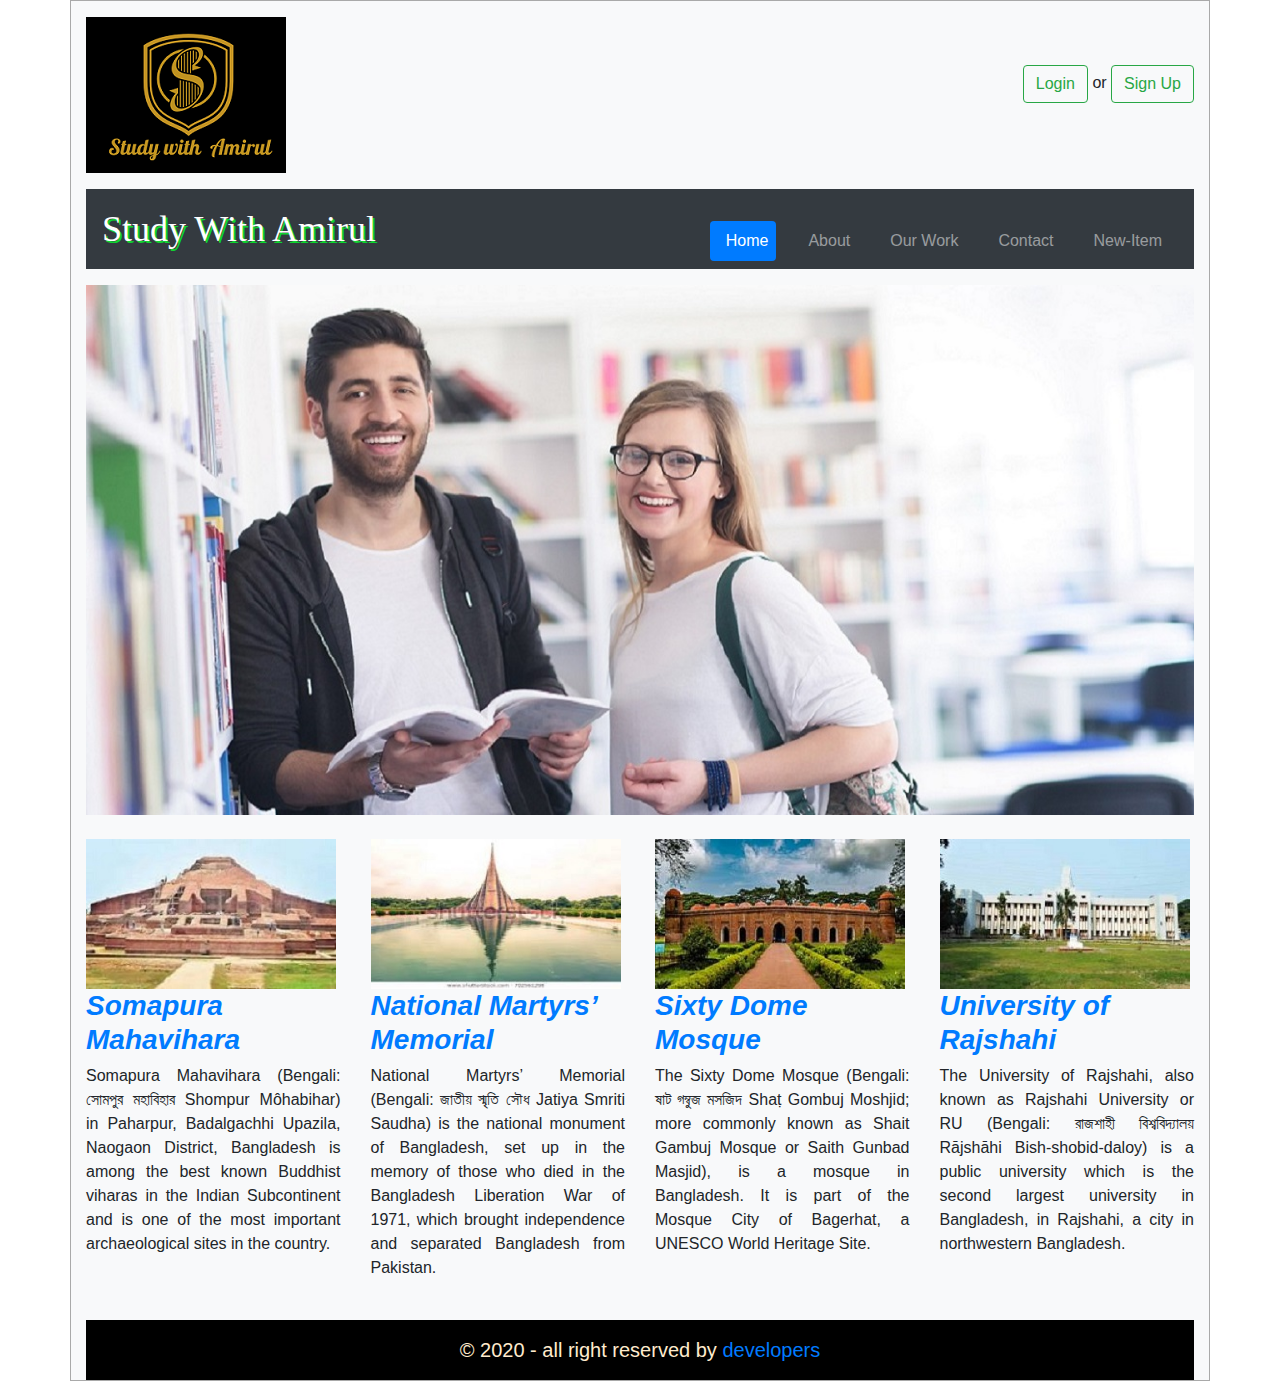
<file: index.html>
<!DOCTYPE html>
<html lang="en">

<head>
    <meta charset="UTF-8">
    <meta name="viewport" content="width=device-width, initial-scale=1.0">
    <title>Home-Study With Amirul</title>
    <link rel="stylesheet" href="css-files/css-style-style.css">
    <link rel="stylesheet" href="https://stackpath.bootstrapcdn.com/bootstrap/4.4.1/css/bootstrap.min.css"
        integrity="sha384-Vkoo8x4CGsO3+Hhxv8T/Q5PaXtkKtu6ug5TOeNV6gBiFeWPGFN9MuhOf23Q9Ifjh" crossorigin="anonymous">

</head>

<body>



    <!--main container section start-->
    <div class="container bg-light " style="border: darkgrey solid 1px">







        <!--header -->
        <div class="clearfix my-3">
            <div class="float-left">
                <a href="index.html">
                    <img src="image/logo2.png" alt="logo pic" class="pic" />
                </a>
            </div>

            <div class="float-right mt-5">
                <a class="btn btn-outline-success" href="login.html">Login</a> or
                <a class="btn btn-outline-success" href="SignUp.html">Sign Up</a>
            </div>
        </div>

        <!--header  end-->











        <!--menu container-->
        <nav class="navbar bg-dark navbar-dark navbar-expand-lg mb-3">
            <a class="navbar-brand rounded " style="font-size: 36px; font-family:Times,serif; text-shadow:2px 2px rgb(15, 211, 48);" href="index.html">Study With Amirul</a>
            <button class="navbar-toggler bg-primary" type="button" data-toggle="collapse" data-target="#main-nav">
                <span class="navbar-toggler-icon"></span></button>
            <div id="main-nav" class="mt-4 collapse navbar-collapse">
                <ul class="navbar-nav nav-pills" style="margin-left: auto">
                    <li class="nav-item"><a class="pl-3 active nav-link mx-2" href="index.html">Home</a></li>
                    <li class="nav-item"><a class="pl-3 nav-link mx-2" href="about.html">About</a></li>
                    <li class="nav-item"><a class="pl-3 nav-link mx-2" href="work.html">Our Work</a></li>
                    <li class="nav-item"><a class="pl-3 nav-link mx-2" href="contact.html">Contact</a></li>
                    <li class="nav-item"><a class="pl-3 nav-link mx-2" href="new-item.html">New-Item</a></li>
                </ul>
            </div>
        </nav>

        <!--menu container end-->











        <!--Banner section-->
        <div class="banner">
            <!--banner title start-->
            <div class="item">
                <img src="image/cover-photo.png" alt="banner photo" />
                <h1 class="banner-title">Welcome to <a href="index.html">Study With Amirul</a></h1>
            </div>
            <!--bannner title end-->
        </div>
        <!--Banner section end-->









        <!--Grid section -->
        <div class="row my-4">
            <div class="col">
                <article>
                    <img class="grid-image" src="image/Grid/img1.jpg" alt="post 1">
                    <h2 class="h3 font-weight-bold font-italic">
                        <a href="https://en.wikipedia.org/wiki/Somapura_Mahavihara">Somapura Mahavihara</a>
                    </h2>
                    <p class="text-justify grid-text">
                        Somapura Mahavihara (Bengali: সোমপুর মহাবিহার Shompur Môhabihar)
                        in Paharpur, Badalgachhi Upazila, Naogaon District, Bangladesh is
                        among the best known Buddhist viharas in the Indian Subcontinent and
                        is one of the most important archaeological sites in the country.
                    </p>
                </article>
            </div>

            <div class="col">
                <article>
                    <img class="grid-image" src="image/Grid/img2.jpg" alt="post 2">
                    <h2 class="h3  font-weight-bold font-italic">
                        <a href="https://en.wikipedia.org/wiki/National_Martyrs%E2%80%99_Memorial">National Martyrs’
                            Memorial</a>
                    </h2>
                    <p class="text-justify grid-text">
                        National Martyrs’ Memorial (Bengali: জাতীয় স্মৃতি সৌধ Jatiya Smriti Saudha)
                        is the national monument of Bangladesh, set up in the memory of those who
                        died in the Bangladesh Liberation War of 1971, which brought independence
                        and separated Bangladesh from Pakistan.
                    </p>
                </article>
            </div>

            <div class="col">
                <article>
                    <img class="grid-image" src="image/Grid/img3.jpg" alt="post 3">
                    <h2 class="h3  font-weight-bold font-italic">
                        <a href="https://en.wikipedia.org/wiki/Sixty_Dome_Mosque">Sixty Dome Mosque</a>
                    </h2>
                    <p class="text-justify grid-text">
                        The Sixty Dome Mosque (Bengali: ষাট গম্বুজ মসজিদ Shaṭ
                        Gombuj Moshjid; more commonly known as Shait Gambuj
                        Mosque or Saith Gunbad Masjid), is a mosque in
                        Bangladesh. It is part of the Mosque City of Bagerhat,
                        a UNESCO World Heritage Site.
                    </p>
                </article>
            </div>

            <div class="col">
                <article>
                    <img class="grid-image" src="image/Grid/img4.jpg" alt="post 4">
                    <h2 class="h3  font-weight-bold font-italic">
                        <a href="http://www.ru.ac.bd/">University of Rajshahi</a>
                    </h2>
                    <p class="text-justify grid-text">
                        The University of Rajshahi, also known as Rajshahi
                        University or RU (Bengali: রাজশাহী বিশ্ববিদ্যালয় Rājshāhi
                        Bish-shobid-daloy) is a public university which is the
                        second largest university in Bangladesh, in Rajshahi, a
                        city in northwestern Bangladesh.
                    </p>
                </article>
            </div>
        </div>
        <!--Grid section -->










        <!--footer section-->

        <footer class="copyright">
            <p>&copy; 2020 - all right reserved by <a href="#">developers</a> </p>
        </footer>
        <!--footer section end-->








    </div>  <!--main container section end-->






    <script src="https://code.jquery.com/jquery-3.4.1.slim.min.js"
        integrity="sha384-J6qa4849blE2+poT4WnyKhv5vZF5SrPo0iEjwBvKU7imGFAV0wwj1yYfoRSJoZ+n"
        crossorigin="anonymous"></script>
    <script src="https://cdn.jsdelivr.net/npm/popper.js@1.16.0/dist/umd/popper.min.js"
        integrity="sha384-Q6E9RHvbIyZFJoft+2mJbHaEWldlvI9IOYy5n3zV9zzTtmI3UksdQRVvoxMfooAo"
        crossorigin="anonymous"></script>
    <script src="https://stackpath.bootstrapcdn.com/bootstrap/4.4.1/js/bootstrap.min.js"
        integrity="sha384-wfSDF2E50Y2D1uUdj0O3uMBJnjuUD4Ih7YwaYd1iqfktj0Uod8GCExl3Og8ifwB6"
        crossorigin="anonymous"></script>

</body>

</html>
</file>
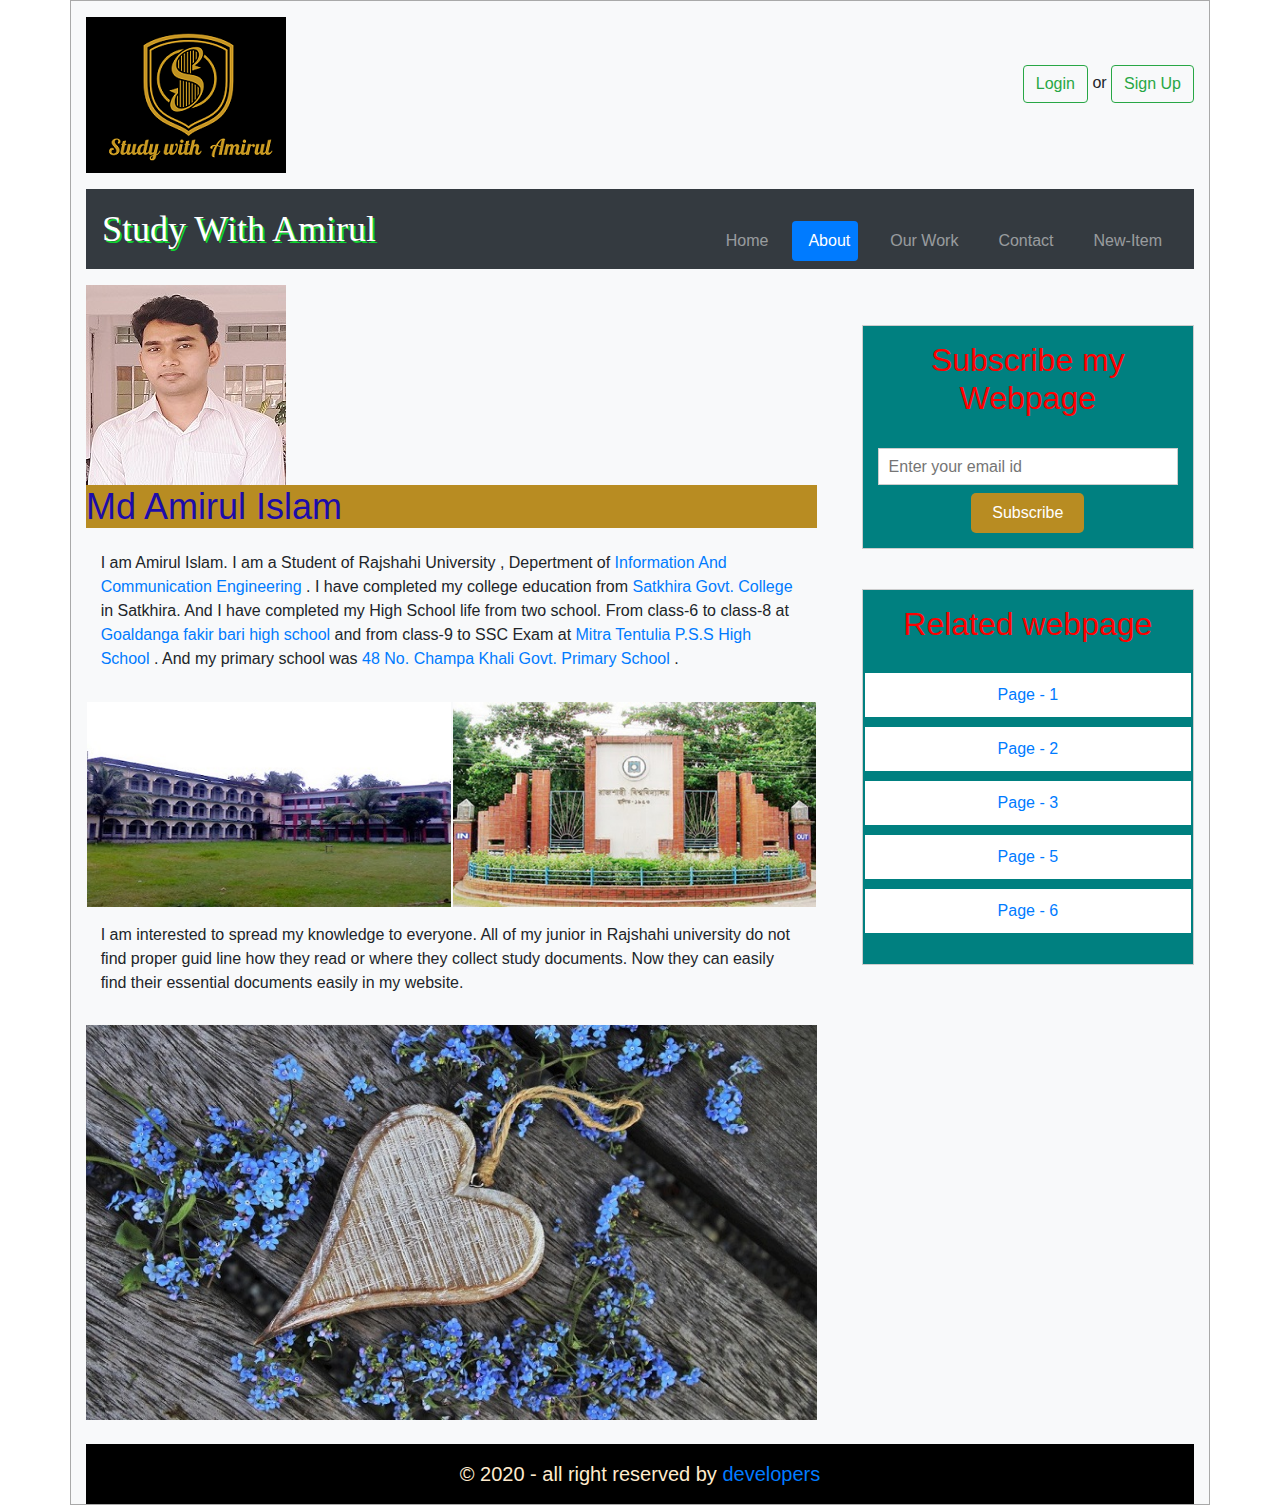
<file: about.html>
<!DOCTYPE html>
<html lang="en">

<head>
    <meta charset="UTF-8">
    <meta name="viewport" content="width=device-width, initial-scale=1.0">
    <title>Home-Study With Amirul</title>
    <link rel="stylesheet" href="css-files/css-style-style.css">
    <link rel="stylesheet" href="https://stackpath.bootstrapcdn.com/bootstrap/4.4.1/css/bootstrap.min.css"
        integrity="sha384-Vkoo8x4CGsO3+Hhxv8T/Q5PaXtkKtu6ug5TOeNV6gBiFeWPGFN9MuhOf23Q9Ifjh" crossorigin="anonymous">

</head>

<body>



    <!--main container section start-->
    <div class="container bg-light " style="border: darkgrey solid 1px">







        <!--header -->
        <div class="clearfix my-3">
            <div class="float-left">
                <a href="index.html">
                    <img src="image/logo2.png" alt="logo pic" class="pic" />
                </a>
            </div>

            <div class="float-right mt-5">
                <a class="btn btn-outline-success" href="login.html">Login</a> or
                <a class="btn btn-outline-success" href="SignUp.html">Sign Up</a>
            </div>
        </div>

        <!--header  end-->











        <!--menu container-->
        <nav class="navbar bg-dark navbar-dark navbar-expand-lg mb-3">
            <a class="navbar-brand rounded " style="font-size: 36px; font-family:Times,serif; text-shadow:2px 2px rgb(15, 211, 48);" href="index.html">Study With Amirul</a>
            <button class="navbar-toggler bg-primary" type="button" data-toggle="collapse" data-target="#main-nav">
                <span class="navbar-toggler-icon"></span></button>
            <div id="main-nav" class="mt-4 collapse navbar-collapse">
                <ul class="navbar-nav nav-pills" style="margin-left: auto">
                    <li class="nav-item"><a class="pl-3 nav-link mx-2" href="index.html">Home</a></li>
                    <li class="nav-item"><a class="pl-3 active nav-link mx-2" href="about.html">About</a></li>
                    <li class="nav-item"><a class="pl-3 nav-link mx-2" href="work.html">Our Work</a></li>
                    <li class="nav-item"><a class="pl-3 nav-link mx-2" href="contact.html">Contact</a></li>
                    <li class="nav-item"><a class="pl-3 nav-link mx-2" href="new-item.html">New-Item</a></li>
                </ul>
            </div>
        </nav>

        <!--menu container end-->











       <!--about us body start-->
       <div class="about-container clearfix mb-4">

        <!--left text portion-->
        <div class="text-portion">
            <div class="my-image">
                <img src="image/amirul.jpg" alt="amirul picture">
                <h1>Md Amirul Islam</h1>
            </div>
            
            <p class="about-text">I am Amirul Islam. I am a Student of Rajshahi 
                University , Depertment of 
                <a href="http://www.ru.ac.bd/ice/">
                    Information And Communication Engineering
                </a> . I have completed my college education from 
                <a href="https://www.satkhiragovtcollege.edu.bd/">
                Satkhira Govt. College </a> in Satkhira. And I have completed 
                my High School life from two school. From class-6 to class-8 at 
                <a href="https://www.sohopathi.com/goaldanga-fakirbari-high-school/">
                Goaldanga fakir bari high school</a> and from class-9 to SSC Exam at 
                <a href="https://mitratetuliapsshighschool.jessoreboard.gov.bd/">
                Mitra Tentulia P.S.S High School</a> . And my primary school was 
                <a href="http://51.79.132.81/website/web/1712958307">
                48 No. Champa Khali Govt. Primary School</a> . 
            </p>
            <div class="educational-institutions">
                <div class="image2" is="ru">
                    <img width="100%" src="image/Educational-institutions/college.jpeg" alt="College">
                </div>
                <div class="image2" id="college">
                    <img width="100%" src="image/Educational-institutions/ru.jpg" alt="University">
                </div>
            </div>
            <div class="clearfix"></div>

            <p class="about-text">I am interested to spread my knowledge to everyone.
                All of my junior in Rajshahi university do not find
                proper guid line how they read or where they collect 
                study documents. Now they can easily find their essential 
                documents easily in my website. 
            </p>
            <img src="image/aboutme.jpg" alt="about me" height="auto" width="100%">
        </div><!--left text portion end-->


        
        <!--right sub portion-->
        <div id="side-bar" class="sub-portion">
            <aside class="widgets">
                <div class="subscribe">
                    <h2>Subscribe my Webpage</h2>
                    <form action="#" method="POST">
                        <input type="emai" name="email"
                        placeholder="Enter your email id">

                        <button class="bttn mt-2" type="submit">Subscribe</button>
                    </form>
                </div>
            </aside>
                
            <aside class="widgets">
                <div class="other-pages">
                    <h2>Related webpage</h2>
                    <ul>
                        <li><a href="#">Page - 1</a></li>
                        <li><a href="#">Page - 2</a></li>
                        <li><a href="#">Page - 3</a></li>
                        <li><a href="#">Page - 5</a></li>
                        <li><a href="#">Page - 6</a></li>
                    </ul>
                </div>
            </aside>

        </div><!--right sub portion end-->

        <div class="clearfix"></div>
    </div>
    <!--about us body end-->










        <!--footer section-->

        <footer class="copyright">
            <p>&copy; 2020 - all right reserved by <a href="#">developers</a> </p>
        </footer>
        <!--footer section end-->








    </div>  <!--main container section end-->






    <script src="https://code.jquery.com/jquery-3.4.1.slim.min.js"
        integrity="sha384-J6qa4849blE2+poT4WnyKhv5vZF5SrPo0iEjwBvKU7imGFAV0wwj1yYfoRSJoZ+n"
        crossorigin="anonymous"></script>
    <script src="https://cdn.jsdelivr.net/npm/popper.js@1.16.0/dist/umd/popper.min.js"
        integrity="sha384-Q6E9RHvbIyZFJoft+2mJbHaEWldlvI9IOYy5n3zV9zzTtmI3UksdQRVvoxMfooAo"
        crossorigin="anonymous"></script>
    <script src="https://stackpath.bootstrapcdn.com/bootstrap/4.4.1/js/bootstrap.min.js"
        integrity="sha384-wfSDF2E50Y2D1uUdj0O3uMBJnjuUD4Ih7YwaYd1iqfktj0Uod8GCExl3Og8ifwB6"
        crossorigin="anonymous"></script>

</body>

</html>
</file>
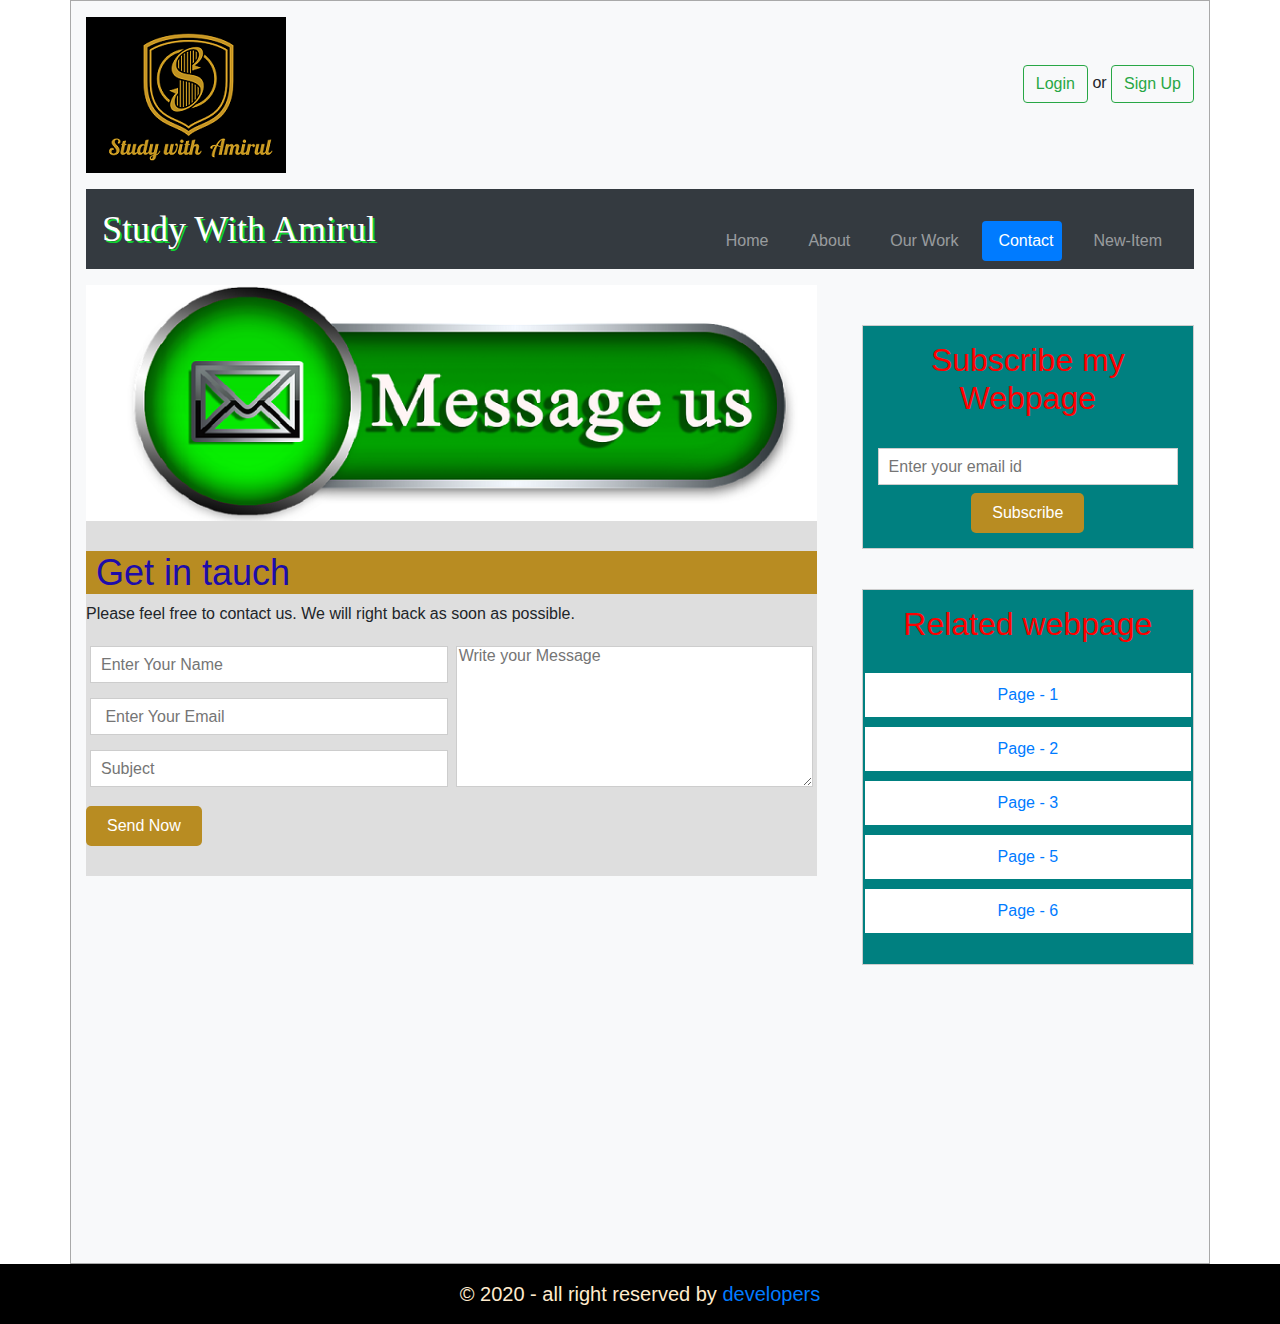
<file: contact.html>
<!DOCTYPE html>
<html lang="en">

<head>
    <meta charset="UTF-8">
    <meta name="viewport" content="width=device-width, initial-scale=1.0">
    <title>Home-Study With Amirul</title>
    <link rel="stylesheet" href="css-files/css-style-style.css">
    <link rel="stylesheet" href="https://stackpath.bootstrapcdn.com/bootstrap/4.4.1/css/bootstrap.min.css"
        integrity="sha384-Vkoo8x4CGsO3+Hhxv8T/Q5PaXtkKtu6ug5TOeNV6gBiFeWPGFN9MuhOf23Q9Ifjh" crossorigin="anonymous">

</head>

<body>



    <!--main container section start-->
    <div class="container bg-light " style="border: darkgrey solid 1px">







        <!--header -->
        <div class="clearfix my-3">
            <div class="float-left">
                <a href="index.html">
                    <img src="image/logo2.png" alt="logo pic" class="pic" />
                </a>
            </div>

            <div class="float-right mt-5">
                <a class="btn btn-outline-success" href="login.html">Login</a> or
                <a class="btn btn-outline-success" href="SignUp.html">Sign Up</a>
            </div>
        </div>

        <!--header  end-->











        <!--menu container-->
        <nav class="navbar bg-dark navbar-dark navbar-expand-lg mb-3">
            <a class="navbar-brand rounded " style="font-size: 36px; font-family:Times,serif; text-shadow:2px 2px rgb(15, 211, 48);" href="index.html">Study With Amirul</a>
            <button class="navbar-toggler bg-primary" type="button" data-toggle="collapse" data-target="#main-nav">
                <span class="navbar-toggler-icon"></span></button>
            <div id="main-nav" class="mt-4 collapse navbar-collapse">
                <ul class="navbar-nav nav-pills" style="margin-left: auto">
                    <li class="nav-item"><a class="pl-3 nav-link mx-2" href="index.html">Home</a></li>
                    <li class="nav-item"><a class="pl-3 nav-link mx-2" href="about.html">About</a></li>
                    <li class="nav-item"><a class="pl-3 nav-link mx-2" href="work.html">Our Work</a></li>
                    <li class="nav-item"><a class="pl-3 nav-link mx-2 active" href="contact.html">Contact</a></li>
                    <li class="nav-item"><a class="pl-3 nav-link mx-2" href="new-item.html">New-Item</a></li>
                </ul>
            </div>
        </nav>

        <!--menu container end-->











        <!--left text portion-->
        <div class="text-portion">
            <div class="contact-portion">
                <div class="">
                    <img width="100%" src="image/message-us.png" alt="Message me">
                    <h1>Get in tauch</h1>
                    <p>Please feel free to contact us. We will right back as soon as possible.</p>
                    <form action="#" class="contact-us clearfix">
                        <div class="col-22 float-left p-1">
                            <input class="" type="text" name="Your name" placeholder="Enter Your Name">
                            <input type="email" name="Your email" placeholder=" Enter Your Email">
                            <input type="text" name="Subject" placeholder="Subject">
                        </div>
                        <div class="col-22 float-right p-1" id="r">
                            <textarea name="yourmessage" id="" cols="30" rows="10"
                                placeholder="Write your Message"></textarea>

                        </div>
                        <div class="clearfixx"></div>
                    </form>
                    <button type="submit" class="bttn">Send Now</button>
                    <div class="clearfixx"></div>

                </div>
            </div>
            <div class="map-area">
                <iframe
                    src="https://www.google.com/maps/embed?pb=!1m18!1m12!1m3!1d70170.5242545078!2d88.59519283224365!3d24.34610565873106!2m3!1f0!2f0!3f0!3m2!1i1024!2i768!4f13.1!3m3!1m2!1s0x39fbf02db6d04b59%3A0xaa58eb411ea3ec5c!2sUniversity%20of%20Rajshahi!5e0!3m2!1sen!2sbd!4v1588128004832!5m2!1sen!2sbd"
                    width="100%" height="350" frameborder="0" style="border:0;" allowfullscreen="" aria-hidden="false"
                    tabindex="0"></iframe>
            </div>
        </div>

        <!--left text portion end-->



        <!--right sub portion-->
        <div id="side-bar" class="sub-portion">
            <aside class="widgets">
                <div class="subscribe">
                    <h2>Subscribe my Webpage</h2>
                    <form action="#" method="POST">
                        <input type="emai" name="email" placeholder="Enter your email id">

                        <button class="bttn mt-2" type="submit">Subscribe</button>
                    </form>
                </div>
            </aside>

            <aside class="widgets">
                <div class="other-pages">
                    <h2>Related webpage</h2>
                    <ul>
                        <li><a href="#">Page - 1</a></li>
                        <li><a href="#">Page - 2</a></li>
                        <li><a href="#">Page - 3</a></li>
                        <li><a href="#">Page - 5</a></li>
                        <li><a href="#">Page - 6</a></li>
                    </ul>
                </div>
            </aside>

        </div>
        <!--right sub portion end-->

        <div class="clearfix"></div>
    </div>
    <!--about us body end-->










        <!--footer section-->

        <footer class="copyright">
            <p>&copy; 2020 - all right reserved by <a href="#">developers</a> </p>
        </footer>
        <!--footer section end-->








    </div>  <!--main container section end-->






    <script src="https://code.jquery.com/jquery-3.4.1.slim.min.js"
        integrity="sha384-J6qa4849blE2+poT4WnyKhv5vZF5SrPo0iEjwBvKU7imGFAV0wwj1yYfoRSJoZ+n"
        crossorigin="anonymous"></script>
    <script src="https://cdn.jsdelivr.net/npm/popper.js@1.16.0/dist/umd/popper.min.js"
        integrity="sha384-Q6E9RHvbIyZFJoft+2mJbHaEWldlvI9IOYy5n3zV9zzTtmI3UksdQRVvoxMfooAo"
        crossorigin="anonymous"></script>
    <script src="https://stackpath.bootstrapcdn.com/bootstrap/4.4.1/js/bootstrap.min.js"
        integrity="sha384-wfSDF2E50Y2D1uUdj0O3uMBJnjuUD4Ih7YwaYd1iqfktj0Uod8GCExl3Og8ifwB6"
        crossorigin="anonymous"></script>

</body>

</html>
</file>
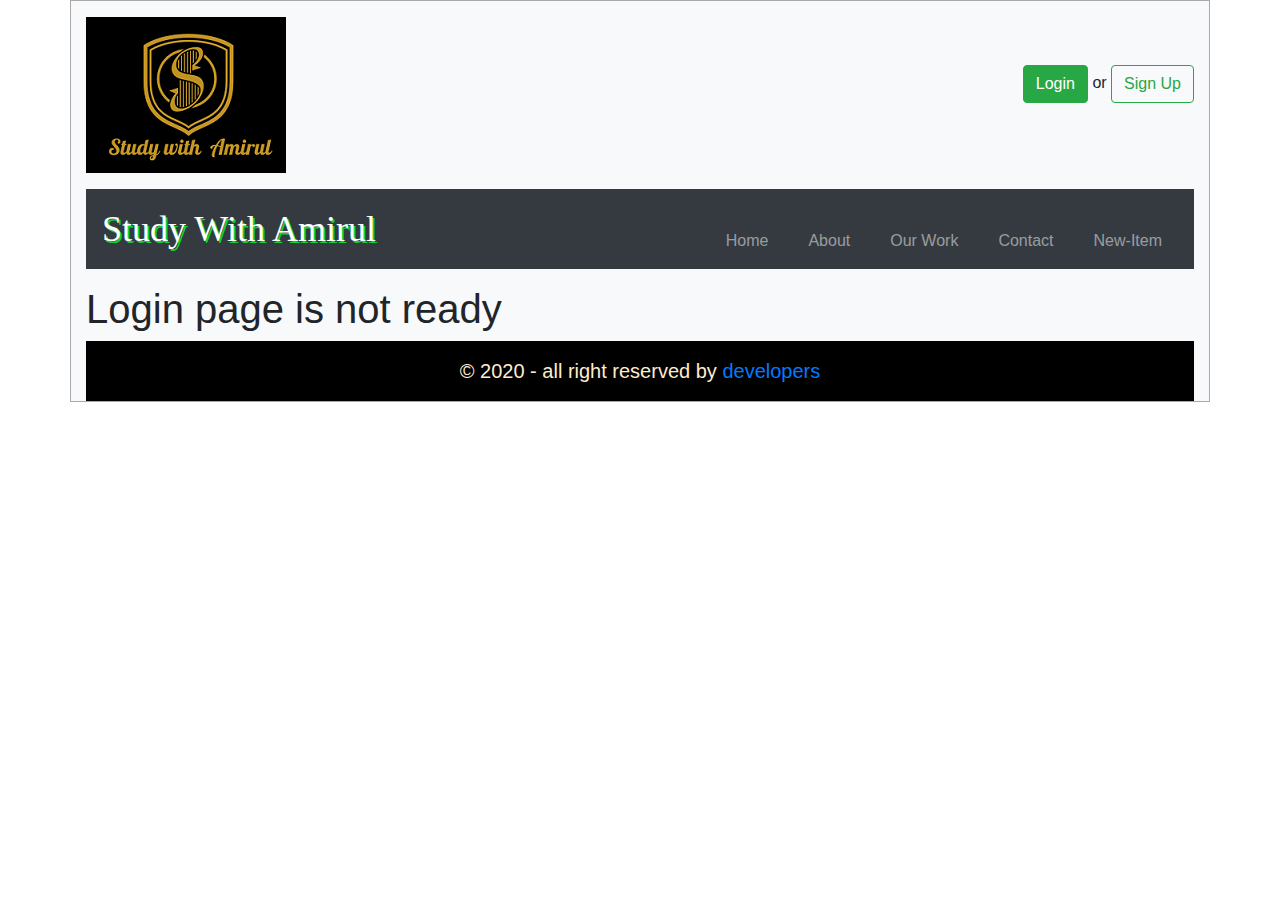
<file: login.html>
<!DOCTYPE html>
<html lang="en">

<head>
    <meta charset="UTF-8">
    <meta name="viewport" content="width=device-width, initial-scale=1.0">
    <title>Home-Study With Amirul</title>
    <link rel="stylesheet" href="css-files/css-style-style.css">
    <link rel="stylesheet" href="https://stackpath.bootstrapcdn.com/bootstrap/4.4.1/css/bootstrap.min.css"
        integrity="sha384-Vkoo8x4CGsO3+Hhxv8T/Q5PaXtkKtu6ug5TOeNV6gBiFeWPGFN9MuhOf23Q9Ifjh" crossorigin="anonymous">

</head>

<body>



    <!--main container section start-->
    <div class="container bg-light " style="border: darkgrey solid 1px">







        <!--header -->
        <div class="clearfix my-3">
            <div class="float-left">
                <a href="index.html">
                    <img src="image/logo2.png" alt="logo pic" class="pic" />
                </a>
            </div>

            <div class="float-right mt-5">
                <a class="btn active btn-outline-success" href="login.html">Login</a> or
                <a class="btn btn-outline-success" href="SignUp.html">Sign Up</a>
            </div>
        </div>

        <!--header  end-->











        <!--menu container-->
        <nav class="navbar bg-dark navbar-dark navbar-expand-lg mb-3">
            <a class="navbar-brand rounded " style="font-size: 36px; font-family:Times,serif; text-shadow:2px 2px rgb(15, 211, 48);" href="index.html">Study With Amirul</a>
            <button class="navbar-toggler bg-primary" type="button" data-toggle="collapse" data-target="#main-nav">
                <span class="navbar-toggler-icon"></span></button>
            <div id="main-nav" class="mt-4 collapse navbar-collapse">
                <ul class="navbar-nav nav-pills" style="margin-left: auto">
                    <li class="nav-item"><a class="pl-3 nav-link mx-2" href="index.html">Home</a></li>
                    <li class="nav-item"><a class="pl-3 nav-link mx-2" href="about.html">About</a></li>
                    <li class="nav-item"><a class="pl-3 nav-link mx-2" href="work.html">Our Work</a></li>
                    <li class="nav-item"><a class="pl-3 nav-link mx-2" href="contact.html">Contact</a></li>
                    <li class="nav-item"><a class="pl-3 nav-link mx-2" href="new-item.html">New-Item</a></li>
                </ul>
            </div>
        </nav>

        <!--menu container end-->











        <h1>Login page is not ready</h1>










        <!--footer section-->

        <footer class="copyright">
            <p>&copy; 2020 - all right reserved by <a href="#">developers</a> </p>
        </footer>
        <!--footer section end-->








    </div>  <!--main container section end-->






    <script src="https://code.jquery.com/jquery-3.4.1.slim.min.js"
        integrity="sha384-J6qa4849blE2+poT4WnyKhv5vZF5SrPo0iEjwBvKU7imGFAV0wwj1yYfoRSJoZ+n"
        crossorigin="anonymous"></script>
    <script src="https://cdn.jsdelivr.net/npm/popper.js@1.16.0/dist/umd/popper.min.js"
        integrity="sha384-Q6E9RHvbIyZFJoft+2mJbHaEWldlvI9IOYy5n3zV9zzTtmI3UksdQRVvoxMfooAo"
        crossorigin="anonymous"></script>
    <script src="https://stackpath.bootstrapcdn.com/bootstrap/4.4.1/js/bootstrap.min.js"
        integrity="sha384-wfSDF2E50Y2D1uUdj0O3uMBJnjuUD4Ih7YwaYd1iqfktj0Uod8GCExl3Og8ifwB6"
        crossorigin="anonymous"></script>

</body>

</html>
</file>
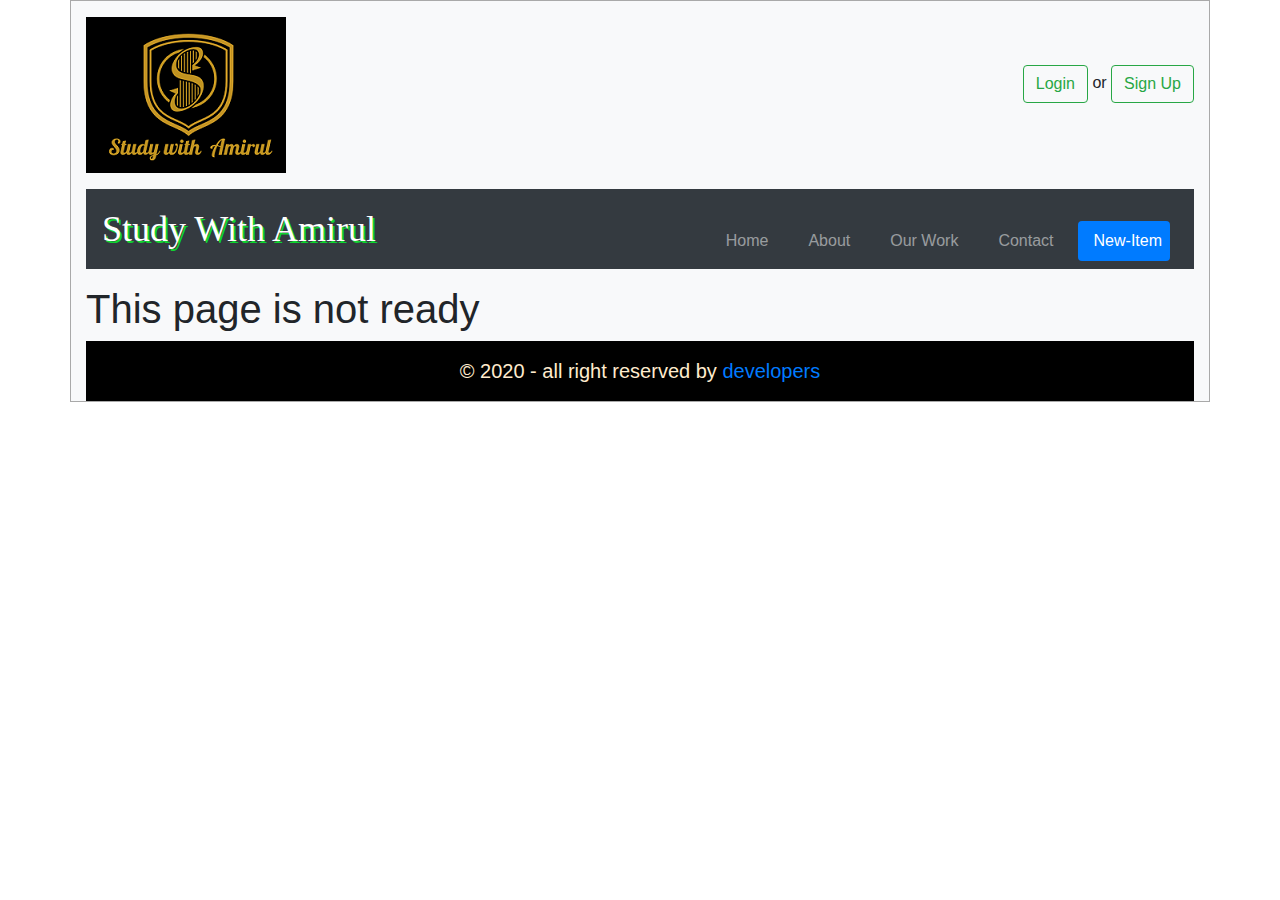
<file: new-item.html>
<!DOCTYPE html>
<html lang="en">

<head>
    <meta charset="UTF-8">
    <meta name="viewport" content="width=device-width, initial-scale=1.0">
    <title>Home-Study With Amirul</title>
    <link rel="stylesheet" href="css-files/css-style-style.css">
    <link rel="stylesheet" href="https://stackpath.bootstrapcdn.com/bootstrap/4.4.1/css/bootstrap.min.css"
        integrity="sha384-Vkoo8x4CGsO3+Hhxv8T/Q5PaXtkKtu6ug5TOeNV6gBiFeWPGFN9MuhOf23Q9Ifjh" crossorigin="anonymous">

</head>

<body>



    <!--main container section start-->
    <div class="container bg-light " style="border: darkgrey solid 1px">







        <!--header -->
        <div class="clearfix my-3">
            <div class="float-left">
                <a href="index.html">
                    <img src="image/logo2.png" alt="logo pic" class="pic" />
                </a>
            </div>

            <div class="float-right mt-5">
                <a class="btn btn-outline-success" href="login.html">Login</a> or
                <a class="btn btn-outline-success" href="SignUp.html">Sign Up</a>
            </div>
        </div>

        <!--header  end-->











        <!--menu container-->
        <nav class="navbar bg-dark navbar-dark navbar-expand-lg mb-3">
            <a class="navbar-brand rounded " style="font-size: 36px; font-family:Times,serif; text-shadow:2px 2px rgb(15, 211, 48);" href="index.html">Study With Amirul</a>
            <button class="navbar-toggler bg-primary" type="button" data-toggle="collapse" data-target="#main-nav">
                <span class="navbar-toggler-icon"></span></button>
            <div id="main-nav" class="mt-4 collapse navbar-collapse">
                <ul class="navbar-nav nav-pills" style="margin-left: auto">
                    <li class="nav-item"><a class="pl-3 nav-link mx-2" href="index.html">Home</a></li>
                    <li class="nav-item"><a class="pl-3 nav-link mx-2" href="about.html">About</a></li>
                    <li class="nav-item"><a class="pl-3 nav-link mx-2" href="work.html">Our Work</a></li>
                    <li class="nav-item"><a class="pl-3 nav-link mx-2" href="contact.html">Contact</a></li>
                    <li class="nav-item"><a class="pl-3 active nav-link mx-2" href="new-item.html">New-Item</a></li>
                </ul>
            </div>
        </nav>

        <!--menu container end-->











        <h1>This page is not ready</h1>










        <!--footer section-->

        <footer class="copyright">
            <p>&copy; 2020 - all right reserved by <a href="#">developers</a> </p>
        </footer>
        <!--footer section end-->








    </div>  <!--main container section end-->






    <script src="https://code.jquery.com/jquery-3.4.1.slim.min.js"
        integrity="sha384-J6qa4849blE2+poT4WnyKhv5vZF5SrPo0iEjwBvKU7imGFAV0wwj1yYfoRSJoZ+n"
        crossorigin="anonymous"></script>
    <script src="https://cdn.jsdelivr.net/npm/popper.js@1.16.0/dist/umd/popper.min.js"
        integrity="sha384-Q6E9RHvbIyZFJoft+2mJbHaEWldlvI9IOYy5n3zV9zzTtmI3UksdQRVvoxMfooAo"
        crossorigin="anonymous"></script>
    <script src="https://stackpath.bootstrapcdn.com/bootstrap/4.4.1/js/bootstrap.min.js"
        integrity="sha384-wfSDF2E50Y2D1uUdj0O3uMBJnjuUD4Ih7YwaYd1iqfktj0Uod8GCExl3Og8ifwB6"
        crossorigin="anonymous"></script>

</body>

</html>
</file>
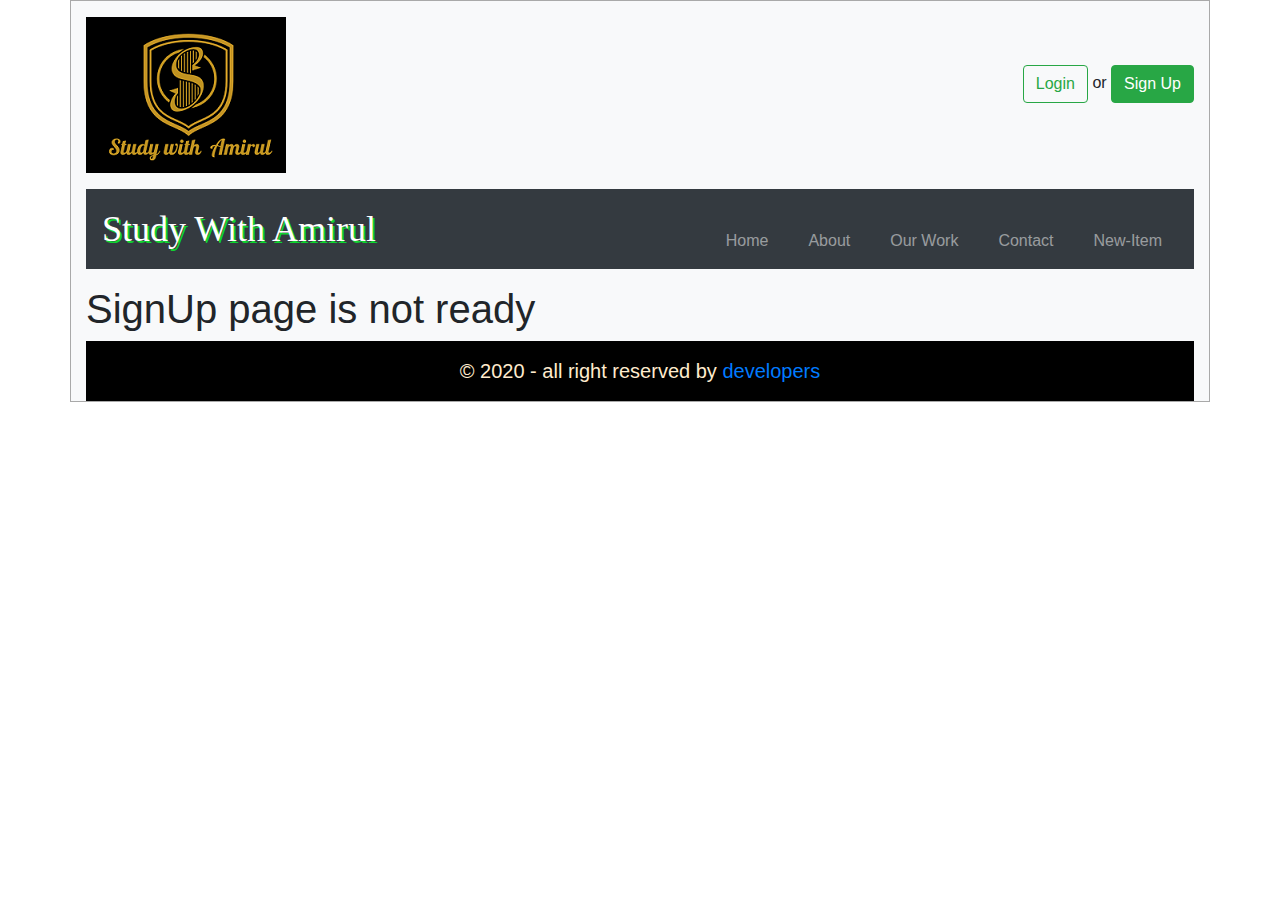
<file: SignUp.html>
<!DOCTYPE html>
<html lang="en">

<head>
    <meta charset="UTF-8">
    <meta name="viewport" content="width=device-width, initial-scale=1.0">
    <title>Home-Study With Amirul</title>
    <link rel="stylesheet" href="css-files/css-style-style.css">
    <link rel="stylesheet" href="https://stackpath.bootstrapcdn.com/bootstrap/4.4.1/css/bootstrap.min.css"
        integrity="sha384-Vkoo8x4CGsO3+Hhxv8T/Q5PaXtkKtu6ug5TOeNV6gBiFeWPGFN9MuhOf23Q9Ifjh" crossorigin="anonymous">

</head>

<body>



    <!--main container section start-->
    <div class="container bg-light " style="border: darkgrey solid 1px">







        <!--header -->
        <div class="clearfix my-3">
            <div class="float-left">
                <a href="index.html">
                    <img src="image/logo2.png" alt="logo pic" class="pic" />
                </a>
            </div>

            <div class="float-right mt-5">
                <a class="btn btn-outline-success" href="login.html">Login</a> or
                <a class="btn active btn-outline-success" href="SignUp.html">Sign Up</a>
            </div>
        </div>

        <!--header  end-->











        <!--menu container-->
        <nav class="navbar bg-dark navbar-dark navbar-expand-lg mb-3">
            <a class="navbar-brand rounded " style="font-size: 36px; font-family:Times,serif; text-shadow:2px 2px rgb(15, 211, 48);" href="index.html">Study With Amirul</a>
            <button class="navbar-toggler bg-primary" type="button" data-toggle="collapse" data-target="#main-nav">
                <span class="navbar-toggler-icon"></span></button>
            <div id="main-nav" class="mt-4 collapse navbar-collapse">
                <ul class="navbar-nav nav-pills" style="margin-left: auto">
                    <li class="nav-item"><a class="pl-3 nav-link mx-2" href="index.html">Home</a></li>
                    <li class="nav-item"><a class="pl-3 nav-link mx-2" href="about.html">About</a></li>
                    <li class="nav-item"><a class="pl-3 nav-link mx-2" href="work.html">Our Work</a></li>
                    <li class="nav-item"><a class="pl-3 nav-link mx-2" href="contact.html">Contact</a></li>
                    <li class="nav-item"><a class="pl-3 nav-link mx-2" href="new-item.html">New-Item</a></li>
                </ul>
            </div>
        </nav>

        <!--menu container end-->











        <h1>SignUp page is not ready</h1>










        <!--footer section-->

        <footer class="copyright">
            <p>&copy; 2020 - all right reserved by <a href="#">developers</a> </p>
        </footer>
        <!--footer section end-->








    </div>  <!--main container section end-->






    <script src="https://code.jquery.com/jquery-3.4.1.slim.min.js"
        integrity="sha384-J6qa4849blE2+poT4WnyKhv5vZF5SrPo0iEjwBvKU7imGFAV0wwj1yYfoRSJoZ+n"
        crossorigin="anonymous"></script>
    <script src="https://cdn.jsdelivr.net/npm/popper.js@1.16.0/dist/umd/popper.min.js"
        integrity="sha384-Q6E9RHvbIyZFJoft+2mJbHaEWldlvI9IOYy5n3zV9zzTtmI3UksdQRVvoxMfooAo"
        crossorigin="anonymous"></script>
    <script src="https://stackpath.bootstrapcdn.com/bootstrap/4.4.1/js/bootstrap.min.js"
        integrity="sha384-wfSDF2E50Y2D1uUdj0O3uMBJnjuUD4Ih7YwaYd1iqfktj0Uod8GCExl3Og8ifwB6"
        crossorigin="anonymous"></script>

</body>

</html>
</file>
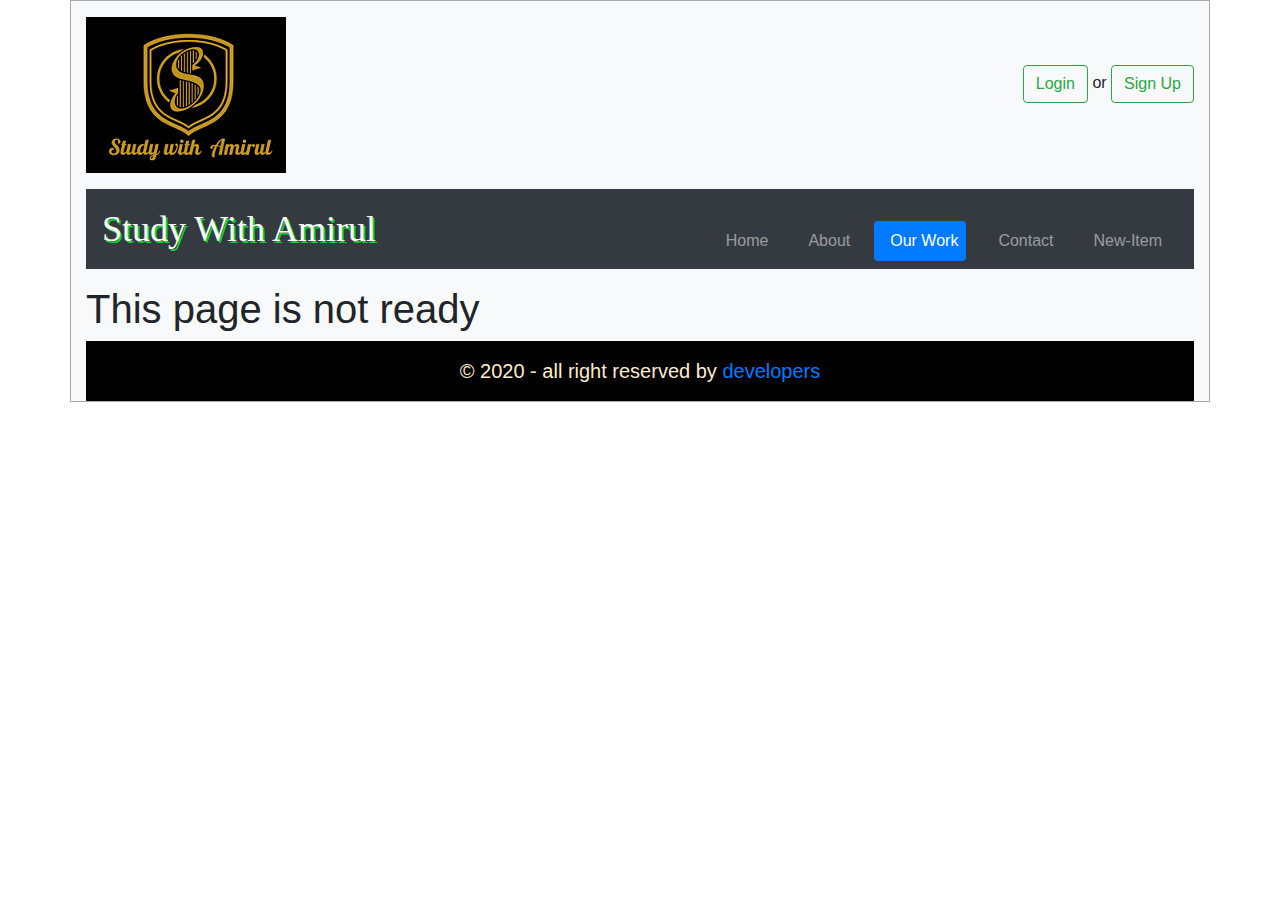
<file: work.html>
<!DOCTYPE html>
<html lang="en">

<head>
    <meta charset="UTF-8">
    <meta name="viewport" content="width=device-width, initial-scale=1.0">
    <title>Home-Study With Amirul</title>
    <link rel="stylesheet" href="css-files/css-style-style.css">
    <link rel="stylesheet" href="https://stackpath.bootstrapcdn.com/bootstrap/4.4.1/css/bootstrap.min.css"
        integrity="sha384-Vkoo8x4CGsO3+Hhxv8T/Q5PaXtkKtu6ug5TOeNV6gBiFeWPGFN9MuhOf23Q9Ifjh" crossorigin="anonymous">

</head>

<body>



    <!--main container section start-->
    <div class="container bg-light " style="border: darkgrey solid 1px">







        <!--header -->
        <div class="clearfix my-3">
            <div class="float-left">
                <a href="index.html">
                    <img src="image/logo2.png" alt="logo pic" class="pic" />
                </a>
            </div>

            <div class="float-right mt-5">
                <a class="btn btn-outline-success" href="login.html">Login</a> or
                <a class="btn btn-outline-success" href="SignUp.html">Sign Up</a>
            </div>
        </div>

        <!--header  end-->











        <!--menu container-->
        <nav class="navbar bg-dark navbar-dark navbar-expand-lg mb-3">
            <a class="navbar-brand rounded " style="font-size: 36px; font-family:Times,serif; text-shadow:2px 2px rgb(15, 211, 48);" href="index.html">Study With Amirul</a>
            <button class="navbar-toggler bg-primary" type="button" data-toggle="collapse" data-target="#main-nav">
                <span class="navbar-toggler-icon"></span></button>
            <div id="main-nav" class="mt-4 collapse navbar-collapse">
                <ul class="navbar-nav nav-pills" style="margin-left: auto">
                    <li class="nav-item"><a class="pl-3 nav-link mx-2" href="index.html">Home</a></li>
                    <li class="nav-item"><a class="pl-3 nav-link mx-2" href="about.html">About</a></li>
                    <li class="nav-item"><a class="pl-3 nav-link mx-2 active" href="work.html">Our Work</a></li>
                    <li class="nav-item"><a class="pl-3 nav-link mx-2" href="contact.html">Contact</a></li>
                    <li class="nav-item"><a class="pl-3 nav-link mx-2" href="new-item.html">New-Item</a></li>
                </ul>
            </div>
        </nav>

        <!--menu container end-->











        <h1>This page is not ready</h1>










        <!--footer section-->

        <footer class="copyright">
            <p>&copy; 2020 - all right reserved by <a href="#">developers</a> </p>
        </footer>
        <!--footer section end-->








    </div>  <!--main container section end-->






    <script src="https://code.jquery.com/jquery-3.4.1.slim.min.js"
        integrity="sha384-J6qa4849blE2+poT4WnyKhv5vZF5SrPo0iEjwBvKU7imGFAV0wwj1yYfoRSJoZ+n"
        crossorigin="anonymous"></script>
    <script src="https://cdn.jsdelivr.net/npm/popper.js@1.16.0/dist/umd/popper.min.js"
        integrity="sha384-Q6E9RHvbIyZFJoft+2mJbHaEWldlvI9IOYy5n3zV9zzTtmI3UksdQRVvoxMfooAo"
        crossorigin="anonymous"></script>
    <script src="https://stackpath.bootstrapcdn.com/bootstrap/4.4.1/js/bootstrap.min.js"
        integrity="sha384-wfSDF2E50Y2D1uUdj0O3uMBJnjuUD4Ih7YwaYd1iqfktj0Uod8GCExl3Og8ifwB6"
        crossorigin="anonymous"></script>

</body>

</html>
</file>
<file: css-files/css-style-style.css>
/*gobal*/
*{
    box-sizing: border-box;
}

body{
    margin: 0;
}

.container1{
    max-width: 1170px;
    border: #dedede solid 1px;
    margin: 0 auto;
    padding: 15px;
}

.clearfixx{
    clear: both;
}

.bttn{
    display: inline-block;
    padding: 0px 21px;
    background-color: #b88c22;
    line-height: 40px;
    font-family: sans-serif;
    color: white;
    text-decoration: none;
    cursor: pointer;
    border-radius: 5px;
    transition: all .4s;
    border: 0px solid transparent;
}

.bttn:hover {
    background-color: black;
    color: #b88c22;
}

/* global end */





/*menu section start */

nav li:hover a{
    background-color: rgb(139, 87, 87,0.5);
}

/*menu section end */









/* banner section style*/
.banner img{
    width: 100%;
    height: auto;
}
.banner .item{
    position: relative;
    overflow: hidden;
}
.banner .item .banner-title{
    position: absolute;
    left: 0;
    bottom: -60%;
    background-color: #18171738;
    width: 100%;
    padding: 1%;
    font-size: 200%;
    color: white;
    font-style: italic;
    text-align: center;
    transition: all 0.4s;
}
.banner .item:hover .banner-title{
    bottom: 0%;
}
.banner .item .banner-title a{
    text-decoration: none;
    color: #ec0909;
    transition: all 0.4s;
}
.banner .item .banner-title a:hover {
    color: rgb(0, 255, 34);
}
/* banner section style*/





/*Grid section home */

.grid-text{
    font-family: Verdana, sans-serif;
}

.grid-image {
    width: 250px;
}
/*Grid section home end */


/*foooter style section */
.copyright{
    background-color: black;
    text-align: center;
    font-size: 20px;
    color: blanchedalmond;
}

.copyright p{
    margin: auto;
    padding: 15px 0;
}
/*foooter style section end */








/*foooter style section */
.copyright{
    background-color: black;
    text-align: center;
    font-size: 20px;
    color: blanchedalmond;
    
}

.copyright p{
    margin: auto;
    padding: 15px 0;
}
/*foooter style section end */











/* about page */ 
/* right text portion */

.text-portion a{
    text-decoration: none;
}
.text-portion{
    width: 66%;
    float: left;
}
.text-portion h1{
    font-size: 225%;
    margin-top: 0;
    color: #1d0caa;
    background-color: #b88c22;
}
.about-text{
    font-size: 100%;
    font-family: Verdana, sans-serif;
    padding: 2%;
}

/*educational institutions*/
.educational-institutions .image2{
    float: left;
    width: 50%;
    padding: 1px;
    margin: 0 0;
}
.educational-institutions img{
    background-repeat: no-repeat;
    background-size: cover;
}
/*educational institutions end*/



/* right text portion end */






/* sub portion */
.sub-portion{
    width: 30%;
    float: right;
}
#form-sub {
    margin-top: -10px;
}
.widgets {
    border: 1px solid #cdcdcd;
    padding: 15px;
    text-align: center;
    margin-top: 40px;
    background-color: teal;
}
.other-pages {
    margin: 0 -13px;
}
#side-bar h2 {
    margin-top: 0px ;
    margin-bottom: 30px;
    color: red;
}
.subscribe input, .contact-portion input {
    width: 100%;
    display: inline-block;
    padding: 0 10px;
    line-height: 35px;
    border: 1px solid #cdcdcd;

}

.subscribe .btn {
    margin-top: 10px;

}
.other-pages ul {
    margin-left: -40px;
}

.other-pages li {
    background-color: white;
    list-style: none;
    margin: 10px 0px;
    padding: 10px;
    color: black;
    transition: all 0.5s;
}
.other-pages li:hover {
    background-color: black;
    text-decoration: white;
}
.other-pages a {
    text-decoration: none;
    

} /*sub portion end */
/* about page end */











/* contact page */
.col-2 {
    width: 50%;
    float: left;
    padding: 15px;
}

.contact-portion h1{
    margin-top: 30px;
    padding-left: 10px;
}

.contact-portion p{
    
}

.col-22 {
    width: 50%;
}

.contact-portion input {
    margin-bottom: 15px;
}

.contact-portion textarea {
    width: 100%;
    display: inline-block;
    padding: 2px 2px;
    line-height: 13.5px;
    border: 1px solid #cdcdcd;
}
.contact-us {
    
}
.contact-portion {
    background-color: #dedede;
    padding-bottom: 30px;
}
.contact-portion .btn {
    margin-left: 30px;
    margin-top: 0px;
}

.map-area {
    margin-top: 30px;
}

/* contact page end*/














/* resposive style */
@media screen and (max-width: 960px ){
    
}

@media screen and (max-width: 728px ){
    .text-portion, .sub-portion, .col-22 {
        width: 100%;
    }
    .col-4{
        width: 50%;
    }
}

@media screen and (max-width: 500px ){
    .text-portion,.col-4, .sub-portion {
        width: 100%;
    }
}

/* resposive style */
</file>
